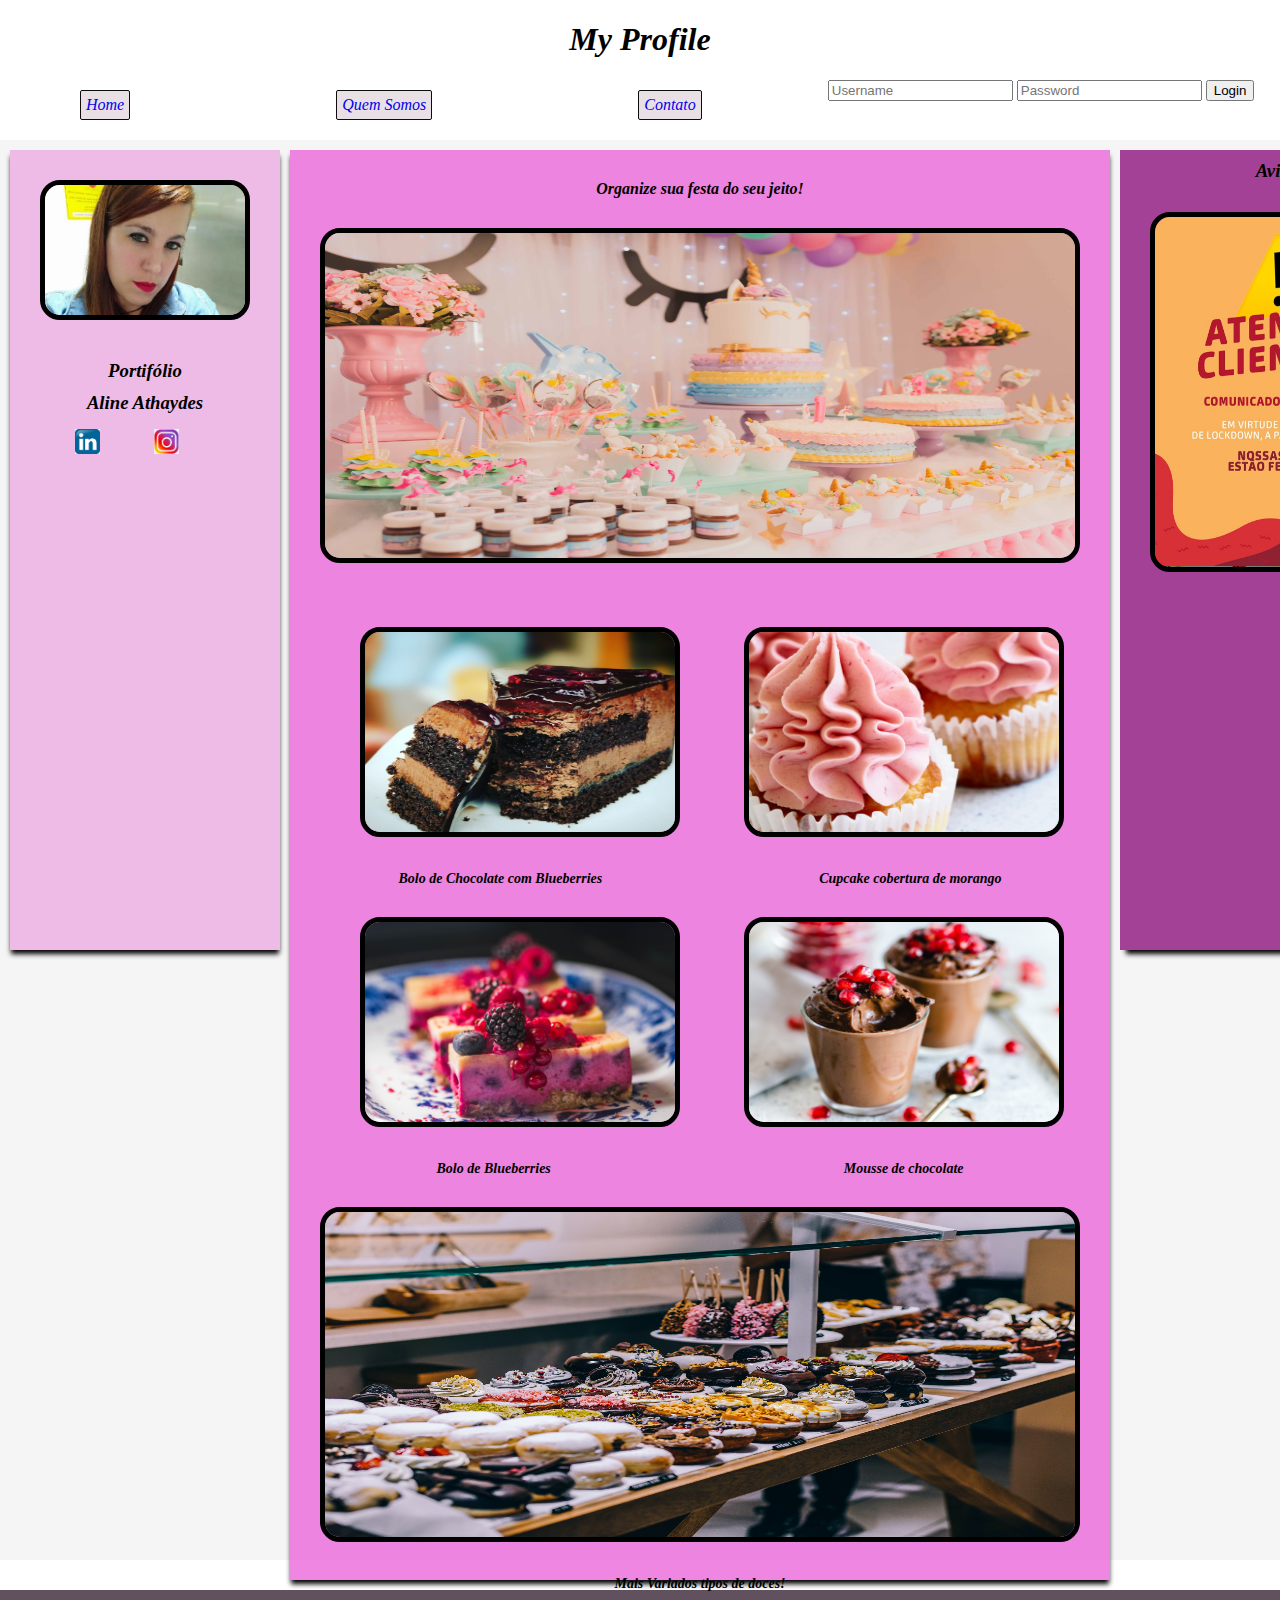
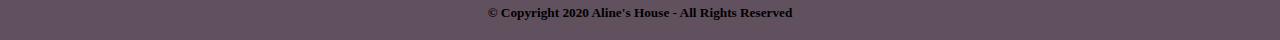
<file: Atividade pontuada/HTML/index.html>
<!DOCTYPE html>
<html lang="en">
<head>
    <meta charset="UTF-8">
    <meta name="viewport" content="width=device-width, initial-scale=1.0">
    <link rel="stylesheet" href="../CSS/style.CSS">
    <title>Portifólio</title>
</head>
<body>
    <header>
        <h1>My Profile</h1>
    </header>
    <div>
        <nav>
            <a href="index.html">Home</a>
            <a href="p2.html">Quem Somos</a>
            <a href="p3.html">Contato</a>
            <div class="login">
                <form action="/action_page.php">
                  <input type="text" placeholder="Username" name="username">
                  <input type="text" placeholder="Password" name="psw">
                  <button type="submit">Login</button>
                </form>
              </div>
            
        </nav>
    </div>
    <div class="conteiner">
        <side>
            <img id="perfil" src="../IMG/perfil2.png" alt="perfil" width="200px" height="130px">
            <h3>Portifólio</h3>
            <h3>Aline Athaydes</h3>
            <div id="link">
                <a id="button" href="https://www.linkedin.com/in/aline-athaydes-81bb231a0/" target="_blank"><img src="../IMG/linkedinbutton.jfif" alt="linkedin" width="25px" height="25px"></a>
                <a id="button" href="https://www.instagram.com/alinedeathaydes/?hl=pt-br" target="_blank"><img src="../IMG/instagram2.jfif" alt="intragram" width="25px" height="25px"></a>
            </div>
            
        </side>
        <main>
            <div id="cabecalho">
                <h4>Organize sua festa do seu jeito!</h4>
            </div>
            <div>
                <img id="perfil" src="../IMG/cakes-on-table-1857157.jpg" alt="cakes" width="750px" height="325px">
            </div>
            
            <div class="meio">
                <div>
                    <img id="perfil" src="../IMG/blueberries-cake-chocolate-chocolate-cake-291528.jpg" alt="cake-chocolate" width="310px" height="200px">
                    <img id="perfil" src="../IMG/brown-cupcake-with-pink-icing-macro-photographyu-853006.jpg" alt="cupcake" width="310px" height="200px">
                </div>
            </div>
            <div class="interno">
                <p><strong>Bolo de Chocolate com Blueberries</strong></p>
                <p><strong>Cupcake cobertura de morango</strong></p>
            </div>
            <div class="meio">
                <div>
                    <img id="perfil" src="../IMG/cake-with-berries-on-plate-827513.jpg" alt="cake" width="310px" height="200px">
                    <img id="perfil" src="../IMG/close-up-photo-of-chocolate-mousse-3026810.jpg" alt="mouse" width="310px" height="200px">
                </div>
            </div>
            <div class="interno">
                <p><strong>Bolo de Blueberries</strong></p>
                <p><strong>Mousse de chocolate</strong></p>
            </div>
                <div>
                    <img id="perfil" src="../IMG/donuts-and-bagel-display-205961.jpg" alt="donuts" width="750px" height="325px">
                </div>
                <div class="interno">
                    <p><strong>Mais Variados tipos de doces!</strong></p>
                </div>
        </main>
        <aside>
            <h3>Avisos</h3>
            <img id="perfil" src="../IMG/bannerlockdown.png" alt="lockdown" width="250px" height="350px">

        </aside>
        

    </div>
    <footer>
        <h5>© Copyright 2020 Aline's House - All Rights Reserved</h5>
    </footer>
    
</body>
</html>
</file>
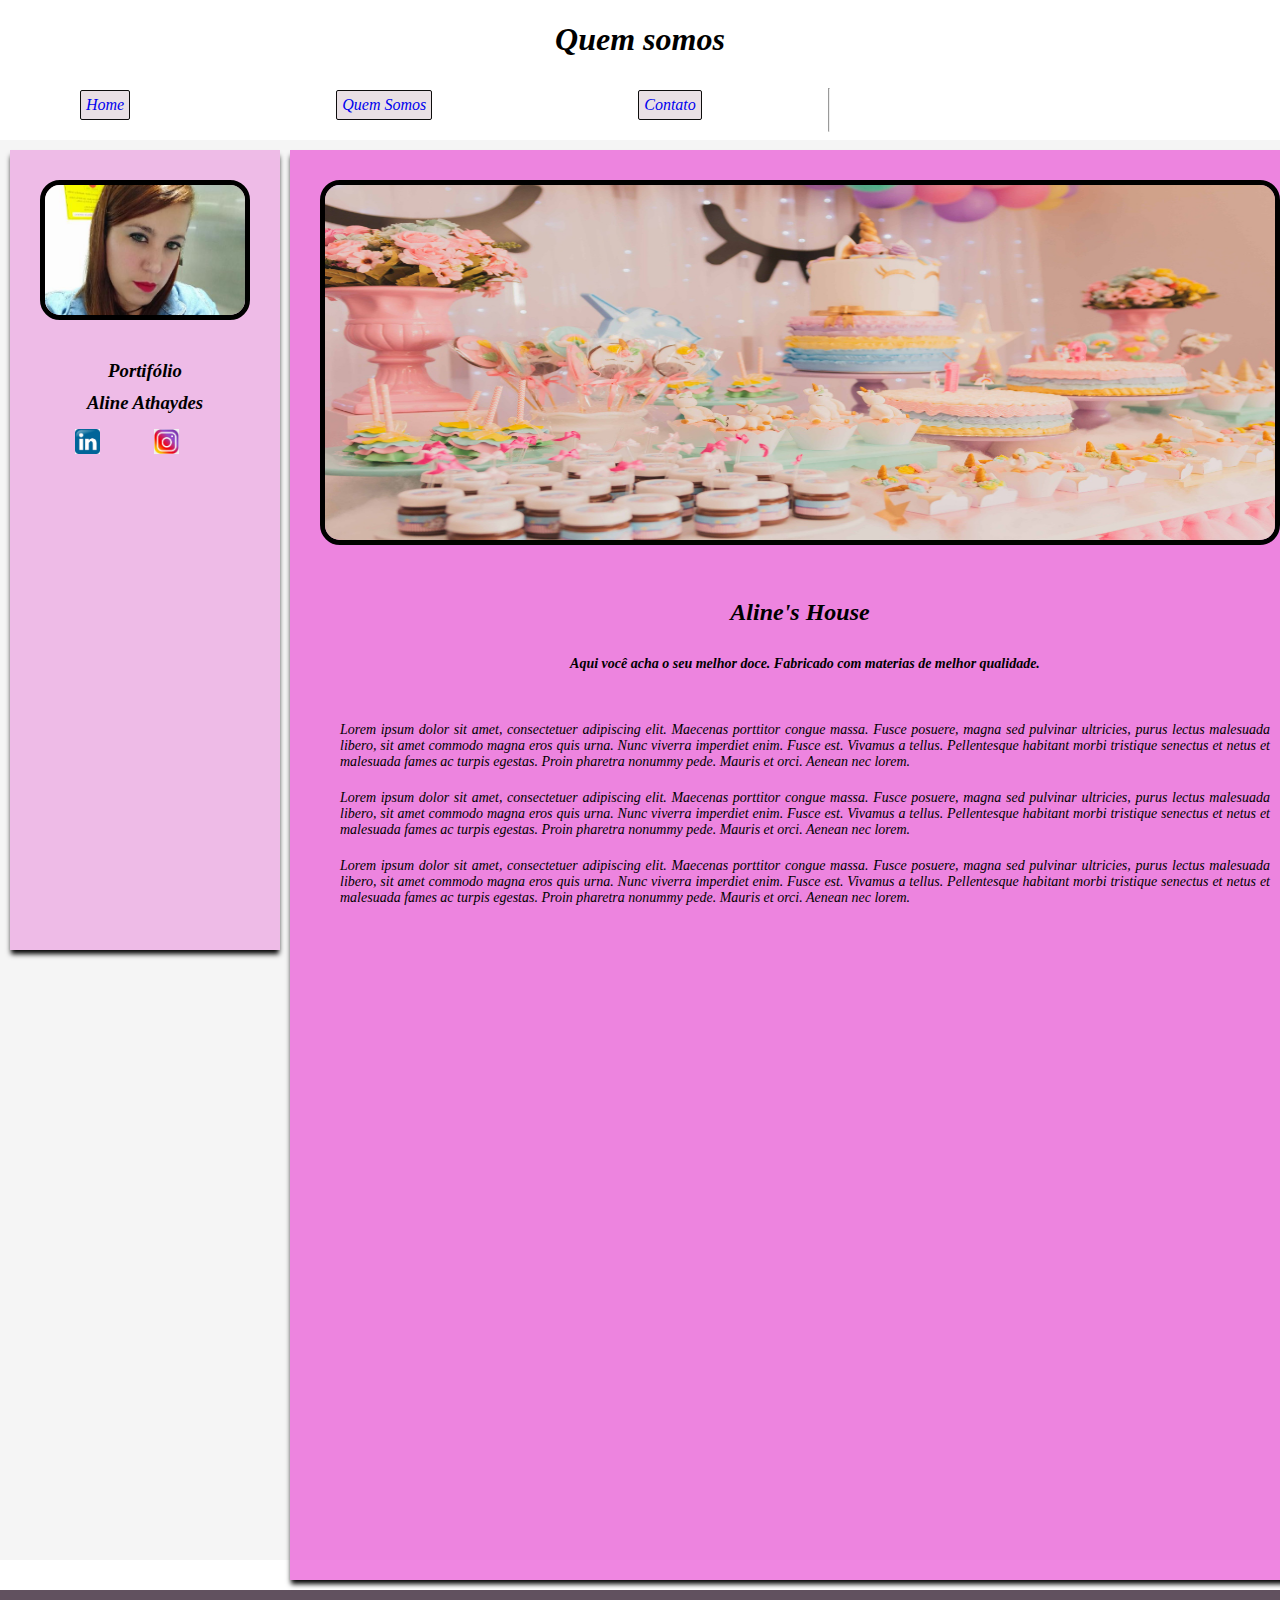
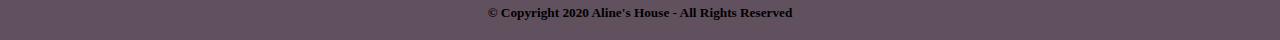
<file: Atividade pontuada/HTML/p2.html>
<!DOCTYPE html>
<html lang="en">
<head>
    <meta charset="UTF-8">
    <meta name="viewport" content="width=device-width, initial-scale=1.0">
    <link rel="stylesheet" href="../CSS/style.CSS">
    <title>Portifólio</title>
</head>
<body>
    <header>
        <h1>Quem somos</h1>
    </header>
    <div>
        <nav>
            <a href="index.html">Home</a>
            <a href="p2.html">Quem Somos</a>
            <a href="p3.html">Contato</a>
            <hr/>
        </nav>
    </div>
    <div class="conteiner">
        <side>
            <img id="perfil" src="../IMG/perfil2.png" alt="perfil" width="200px" height="130px">
            <h3>Portifólio</h3>
            <h3>Aline Athaydes</h3>
            <div id="link">
                <a id="button" href="https://www.linkedin.com/in/aline-athaydes-81bb231a0/"><img src="../IMG/linkedinbutton.jfif" alt="linkedin" width="25px" height="25px"></a>
                <a id="button" href="https://www.instagram.com/alinedeathaydes/?hl=pt-br"><img src="../IMG/instagram2.jfif" alt="intragram" width="25px" height="25px"></a>
            </div>
            
        </side>
        <main>
            <div>
                <img id="perfil" src="../IMG/cakes-on-table-1857157.jpg" alt="cakes" width="950px" height="355px">
            </div>
            <div> 
                <h2>
                    Aline's House
                </h2>
                <div class="interno">
                    <p1>
                        <strong>Aqui você acha o seu melhor doce. Fabricado com materias de melhor qualidade.</strong>
                    </p1>
                </div>
                <div class="inter">
                    <p2>
                        Lorem ipsum dolor sit amet, consectetuer adipiscing elit. Maecenas porttitor congue massa. 
                        Fusce posuere, magna sed pulvinar ultricies, purus lectus malesuada libero, sit amet commodo magna eros quis urna. 
                        Nunc viverra imperdiet enim. Fusce est. Vivamus a tellus. 
                        Pellentesque habitant morbi tristique senectus et netus et malesuada fames ac turpis egestas. 
                        Proin pharetra nonummy pede. Mauris et orci. Aenean nec lorem.
                    </p2>
                    <p2>
                        Lorem ipsum dolor sit amet, consectetuer adipiscing elit. Maecenas porttitor congue massa. 
                        Fusce posuere, magna sed pulvinar ultricies, purus lectus malesuada libero, sit amet commodo magna eros quis urna. 
                        Nunc viverra imperdiet enim. Fusce est. Vivamus a tellus. 
                        Pellentesque habitant morbi tristique senectus et netus et malesuada fames ac turpis egestas. 
                        Proin pharetra nonummy pede. Mauris et orci. Aenean nec lorem.
                    </p2>
                    <p2>
                        Lorem ipsum dolor sit amet, consectetuer adipiscing elit. Maecenas porttitor congue massa. 
                        Fusce posuere, magna sed pulvinar ultricies, purus lectus malesuada libero, sit amet commodo magna eros quis urna. 
                        Nunc viverra imperdiet enim. Fusce est. Vivamus a tellus. 
                        Pellentesque habitant morbi tristique senectus et netus et malesuada fames ac turpis egestas. 
                        Proin pharetra nonummy pede. Mauris et orci. Aenean nec lorem.
                    </p2>
                </div>
                
                
            </div>

        </main>
        
    </div>
    <footer>
        <h5>© Copyright 2020 Aline's House - All Rights Reserved</h5>
    </footer>

    
</body>
</html>
</file>
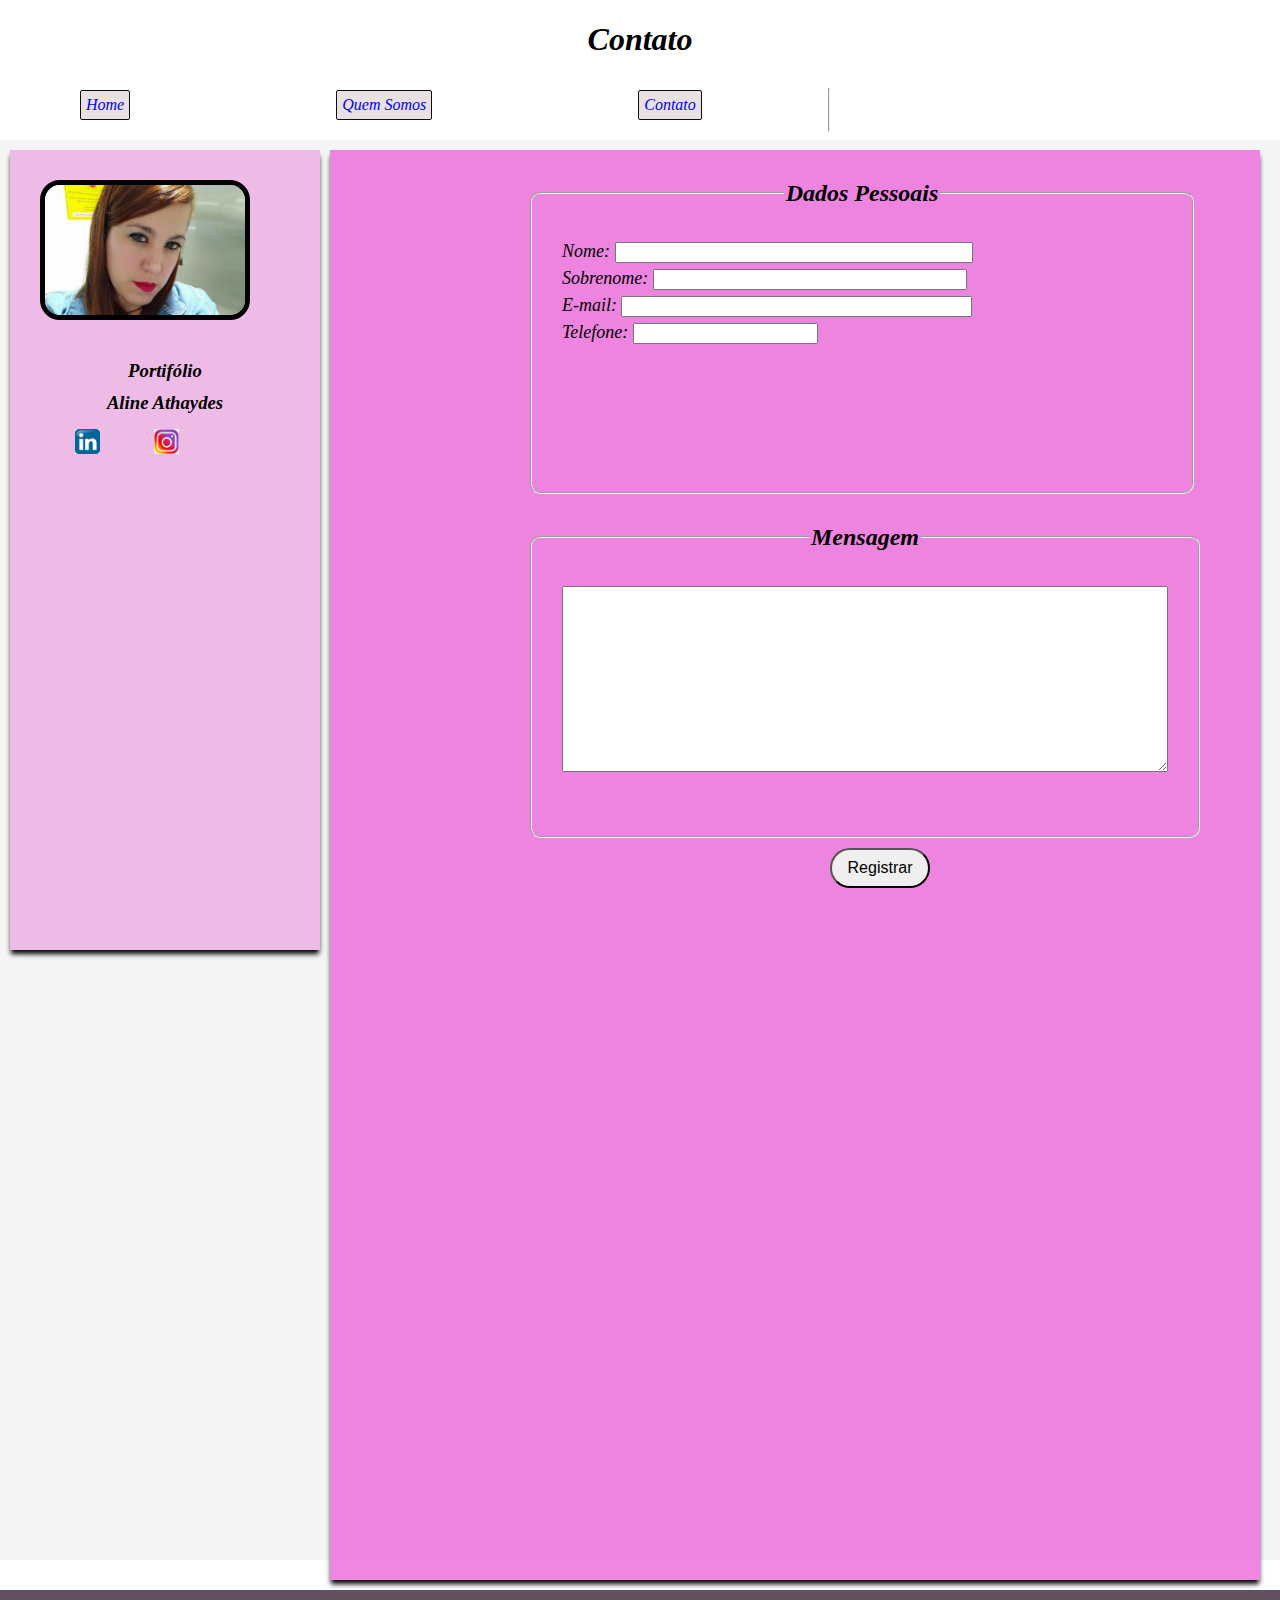
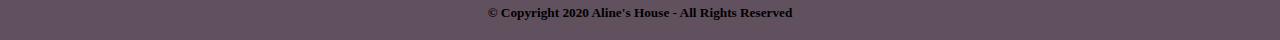
<file: Atividade pontuada/HTML/p3.html>
<!DOCTYPE html>
<html lang="en">
<head>
    <meta charset="UTF-8">
    <meta name="viewport" content="width=device-width, initial-scale=1.0">
    <link rel="stylesheet" href="../CSS/style.CSS">
    <title>Portifólio</title>
</head>
<body>
    <header>
        <h1>Contato</h1>
    </header>
    <div>
        <nav>
            <a href="index.html">Home</a>
            <a href="p2.html">Quem Somos</a>
            <a href="p3.html">Contato</a>
            <hr/>
        </nav>
    </div>
    <div class="conteiner">
        <side>
            <img id="perfil" src="../IMG/perfil2.png" alt="perfil" width="200px" height="130px">
            <h3>Portifólio</h3>
            <h3>Aline Athaydes</h3>
            <div id="link">
                <a id="button" href="https://www.linkedin.com/in/aline-athaydes-81bb231a0/"><img src="../IMG/linkedinbutton.jfif" alt="linkedin" width="25px" height="25px"></a>
                <a id="button" href="https://www.instagram.com/alinedeathaydes/?hl=pt-br"><img src="../IMG/instagram2.jfif" alt="intragram" width="25px" height="25px"></a>
            </div>
            
        </side>
        <main>
            <form action="/action_page.php">
                <fieldset class="form">
                    <legend class="leg"><strong>Dados Pessoais</strong></legend>
                    <label for="name">Nome:</label>
                    <input type="text" id="name">
                    <p></p>
                    <label for="lName">Sobrenome:</label>
                    <input type="text" id="lName">
                    <p></p>                     
                    <label for="e-mail">E-mail:</label>
                    <input type="email" id="e-mail" name="e-mail"><br>
                    <p></p>        
                    <label for="tel">Telefone:</label>
                    <input type="number" name="tel" id="tel"><br>
                    <p></p>        
                </fieldset>
                <p></p>
                <fieldset class="form">
                    <legend class= "leg"><strong>Mensagem</strong></legend>
                    <textarea name="texto" id="texto">
                    </textarea>
                </fieldset>
                <input type="button" id="botao" name="botao" value="Registrar">
            </form>
        </main>
       
    </div>
    <footer>
        <h5>© Copyright 2020 Aline's House - All Rights Reserved</h5>
    </footer>

    
</body>
</html>
</file>
<file: Atividade pontuada/CSS/style.CSS>
body{
    margin: 0;
}
header{
    text-align: center;
}
nav{
    display: inline-flex;
}
nav a{  
    float: left;
    text-decoration: none;
    background-color: rgba(226, 214, 221, 0.753);
    border-radius: 2px;
    border: 1px, solid, rgb(14, 13, 13);
    padding: 5px;
    margin-left: 80px;
    margin-right: 126px;
    margin-bottom: 20px;
}
nav a:hover{
    background-color: rgba(243, 22, 214, 0.753);
    color: black;
}
.nav .login {
    float: right;
    padding: 6px;
    margin-top: 8px;
    margin-right: 16px;
    margin-left: 80px;
    background: #ddd;
    font-size: 17px;
    border: none;
    cursor: pointer;
}
.nav .login button:hover {
    background: #ccc;
  }
  
h1, h2, h3, h4, a, p, img, table{
    text-align: center;
    font-family: Georgia, 'Times New Roman', Times, serif;
    font-style: italic;      
}
p{
    font-size: 14px;
    margin-top: 0;
    margin-bottom: 0;
}
p1{
    font-size: 14px;
    font-family: Georgia, 'Times New Roman', Times, serif;
    font-style: italic;
    padding: 10px;
    margin-left: 10px;
}
p2{
    font-size: 14px;
    font-family: Georgia, 'Times New Roman', Times, serif;
    font-style: italic;
    padding: 10px;
    margin-left: 10px;
}
h4{
    margin-top: 30px;
    margin-bottom: 0;
}
h3{
    margin-top: 10px;
    margin-bottom: 0;
}
h5{
    margin:30px;
    padding: 15px;
}
a{
    margin-top: 10px;
}
#link{
    margin-top: 15px;
    margin-left: 15px;
}
#perfil{
    
    margin: 30px;
    border-radius: 20px;
    border: 5px, solid, black;
}
#button{
    text-align: left;
    padding-bottom: 15px;
    padding-left: 50px;
}
.conteiner{
    display: flex;
    background-color:whitesmoke;
    height: 1400px;
    padding: 10px;
}
side{
    background-color:  rgba(231, 130, 218, 0.5);
    display: flex;
    flex: 1;
    flex-direction: column;
    margin-right: 10px;
    height: 800px;
    box-shadow: 0px 5px 5px -1px;    
    position: relative;
    
    
}
main{
    background-color: rgba(235, 102, 217, 0.788);
    display: flex;
    flex: 3;
    flex-direction: column;
    margin-right: 10px;
    box-shadow: 0px 5px 5px -1px;
    height: 1430px;

    
}
aside{
    background-color:rgba(141, 17, 124, 0.788);
    display: flex;
    flex: 1;
    flex-direction: column;
    box-shadow: 5px 5px 5px -1px;
    height: 800px;
    
}
.meio{
    display: flex;
    margin-left: 40px;
    
}
footer{
    background-color: rgba(54, 34, 52, 0.788);
    margin-top: 5px;
    height: 50px;
    text-align: center;
    
}
.interno{
    display: flex;
    justify-content: space-around;
}
.inter{
    display: flex;
    justify-content: space-around;
    text-align: justify;
    padding: 30px;
    flex-direction: column;
    
}
.form{
    width: 600px;
    height: 250px;
    margin-left: 200px;
    margin-top: 30px;
    border-radius: 10px;
    font-size: 18px;
    font-family: Georgia, 'Times New Roman', Times, serif;
    font-style: italic;
    padding: 30px;
}
.leg{
    text-align: center;
    font-size: 24px;
    font-family: Georgia, 'Times New Roman', Times, serif;
}
#texto{
    width: 600px;
    height: 180px;
    text-align: center;
    margin-top: 5px;
    margin-bottom: 5px;
    
}
#name{
    width: 350px;
    margin-top: 5px;
    margin-bottom: 5px;
    text-align: center;
    
}
#lName{
    width: 306px;
    text-align: center;
    margin-bottom: 5px;
}
#e-mail{
    width: 343px;
    text-align: center;
    margin-bottom: 5px;
}
#number{
    text-align: right;
    margin-bottom: 5px;
}
#botao{
    width: 100px;
    height: 40px;
    font-style: initial;
    font-size: 16px;
    font-family: Arial, Helvetica, sans-serif;
    text-align: center;
    margin-left: 500px;
    margin-top: 10px;
    border-radius: 20px;
}
#botao:hover{
    background-color: blue;
    color: cornsilk;
}
</file>
